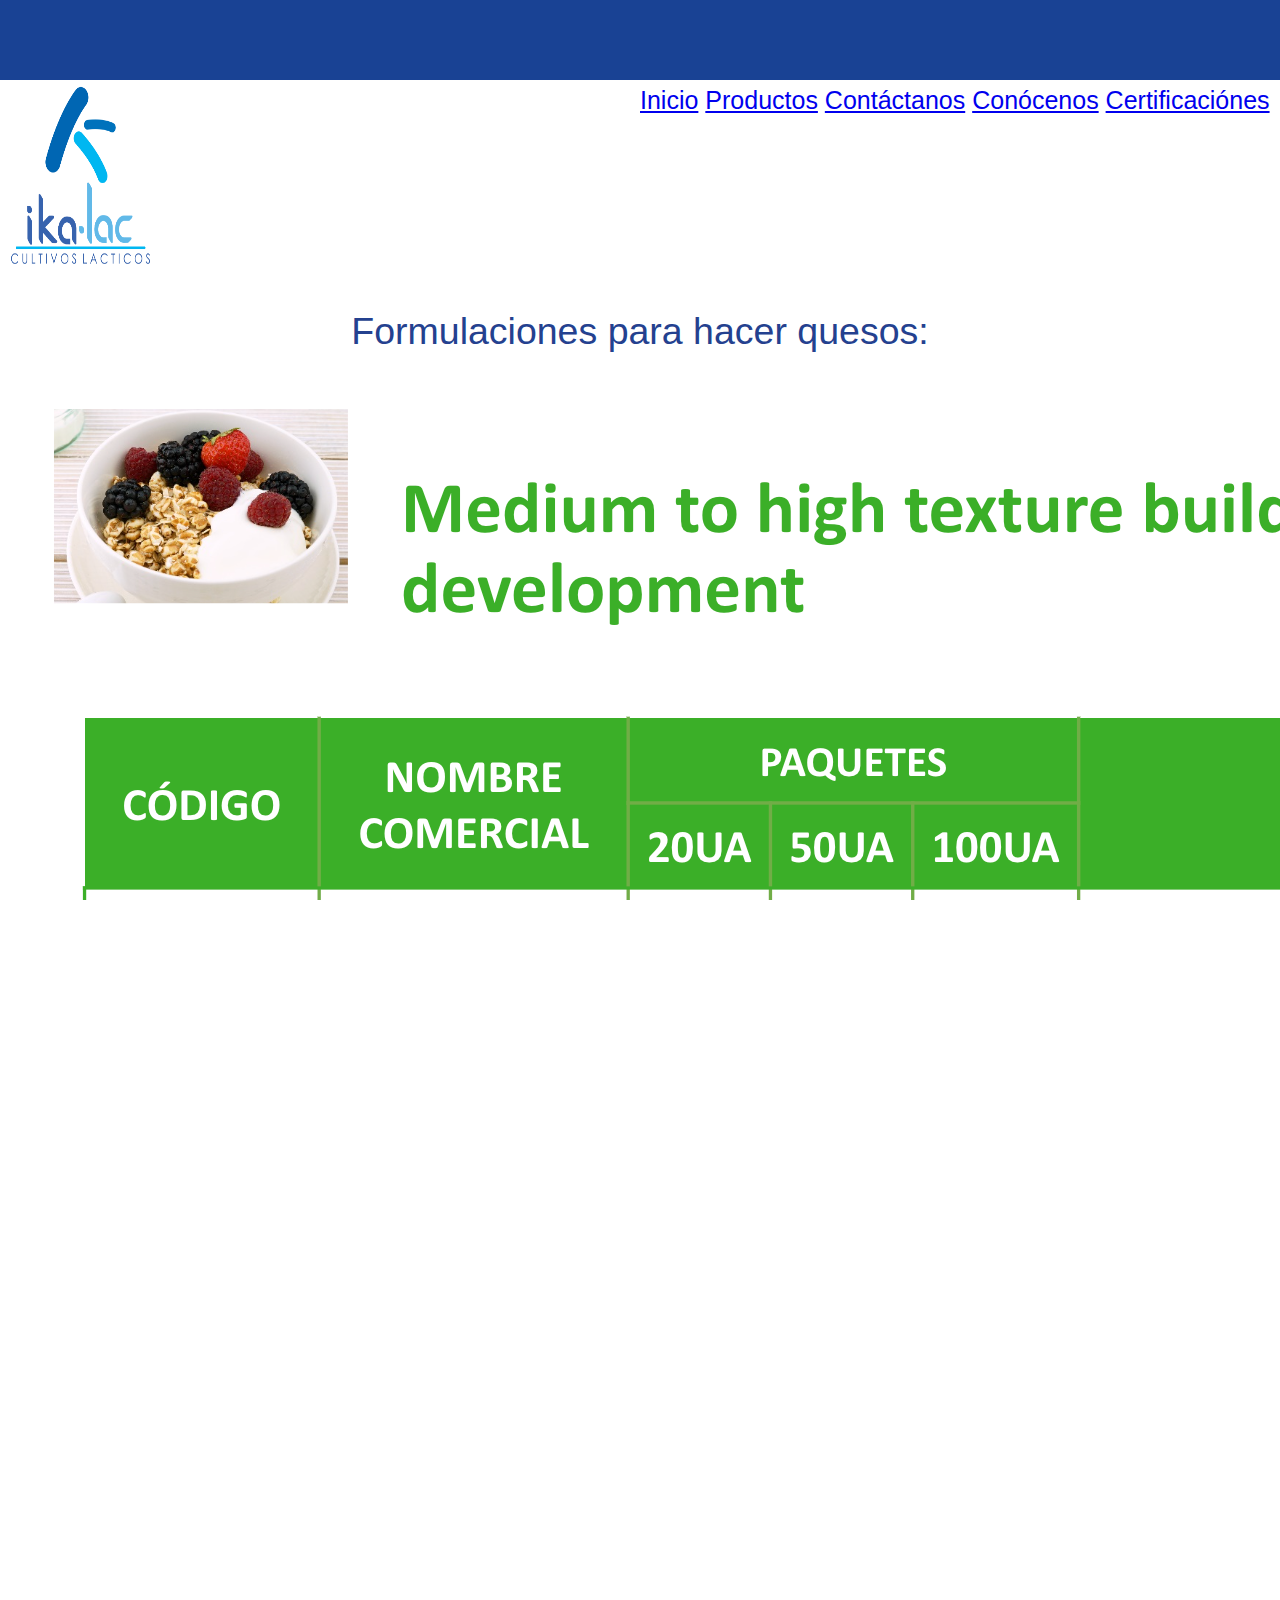
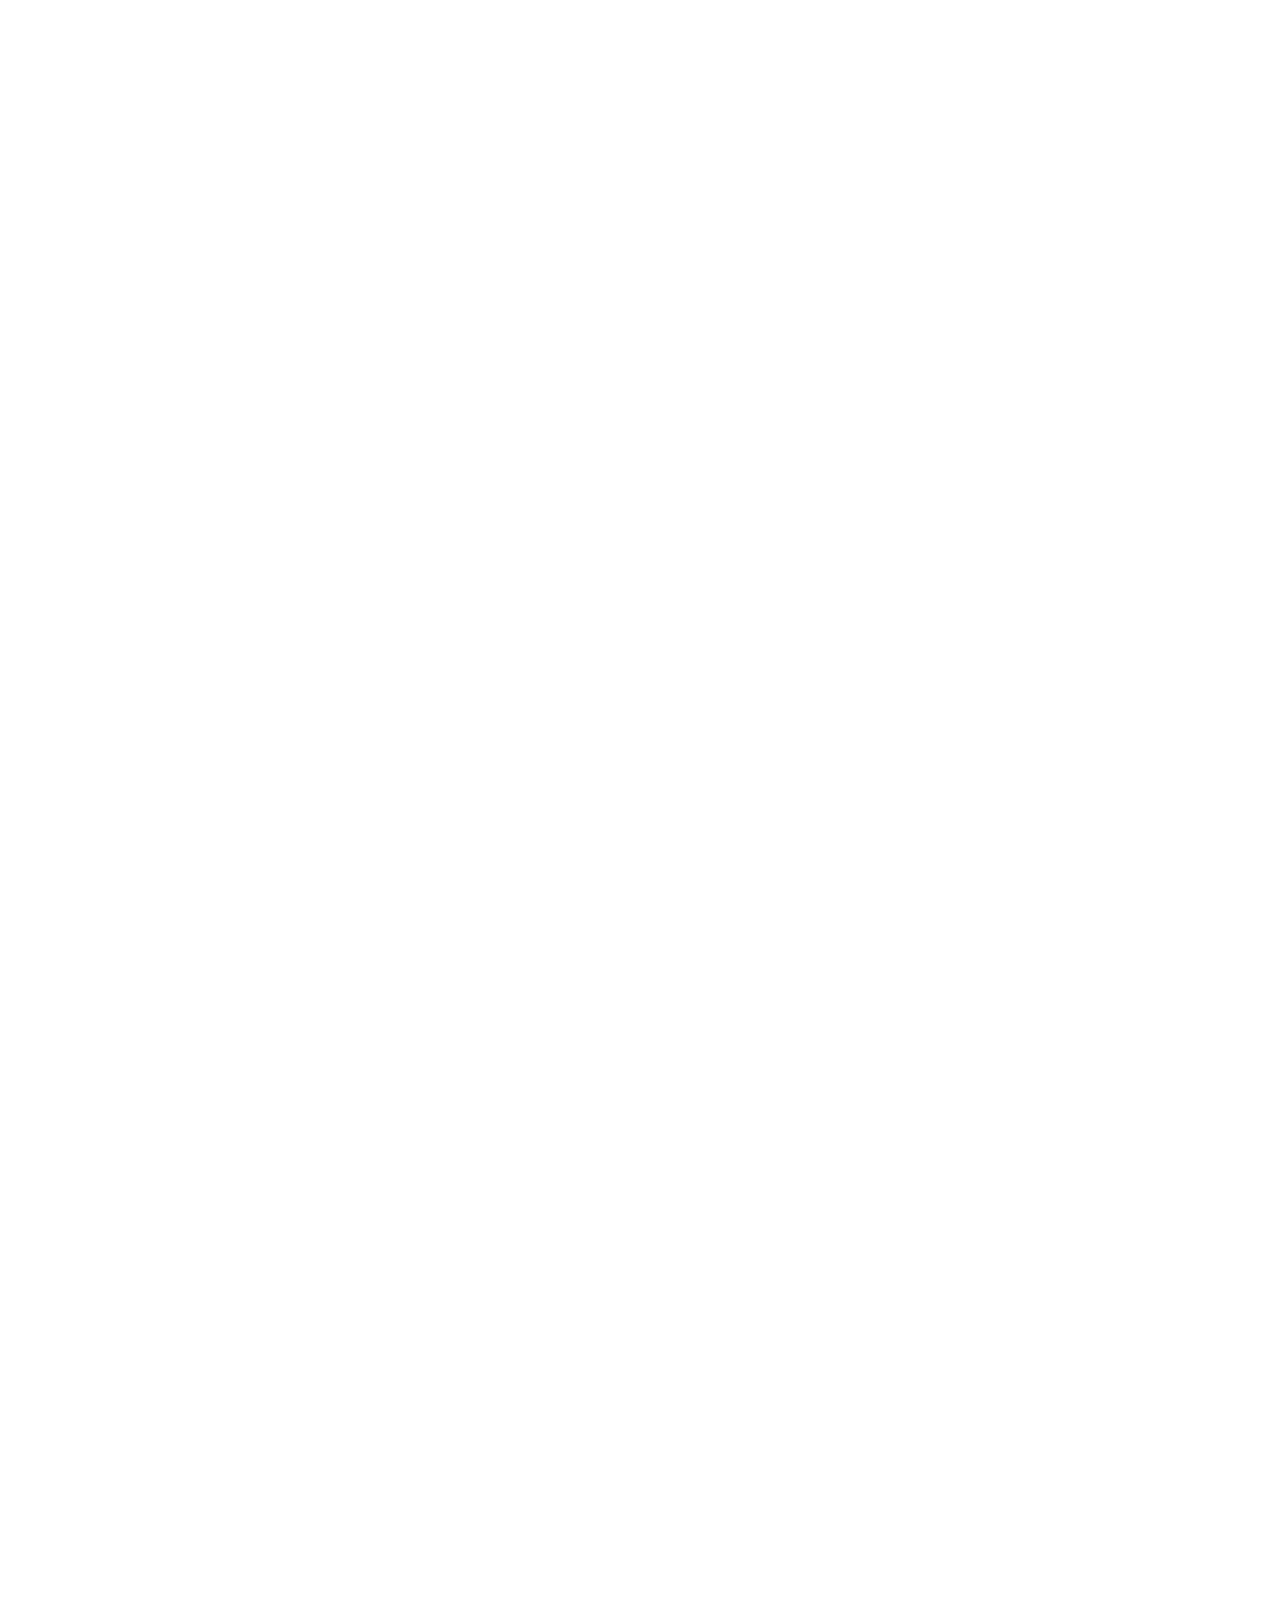
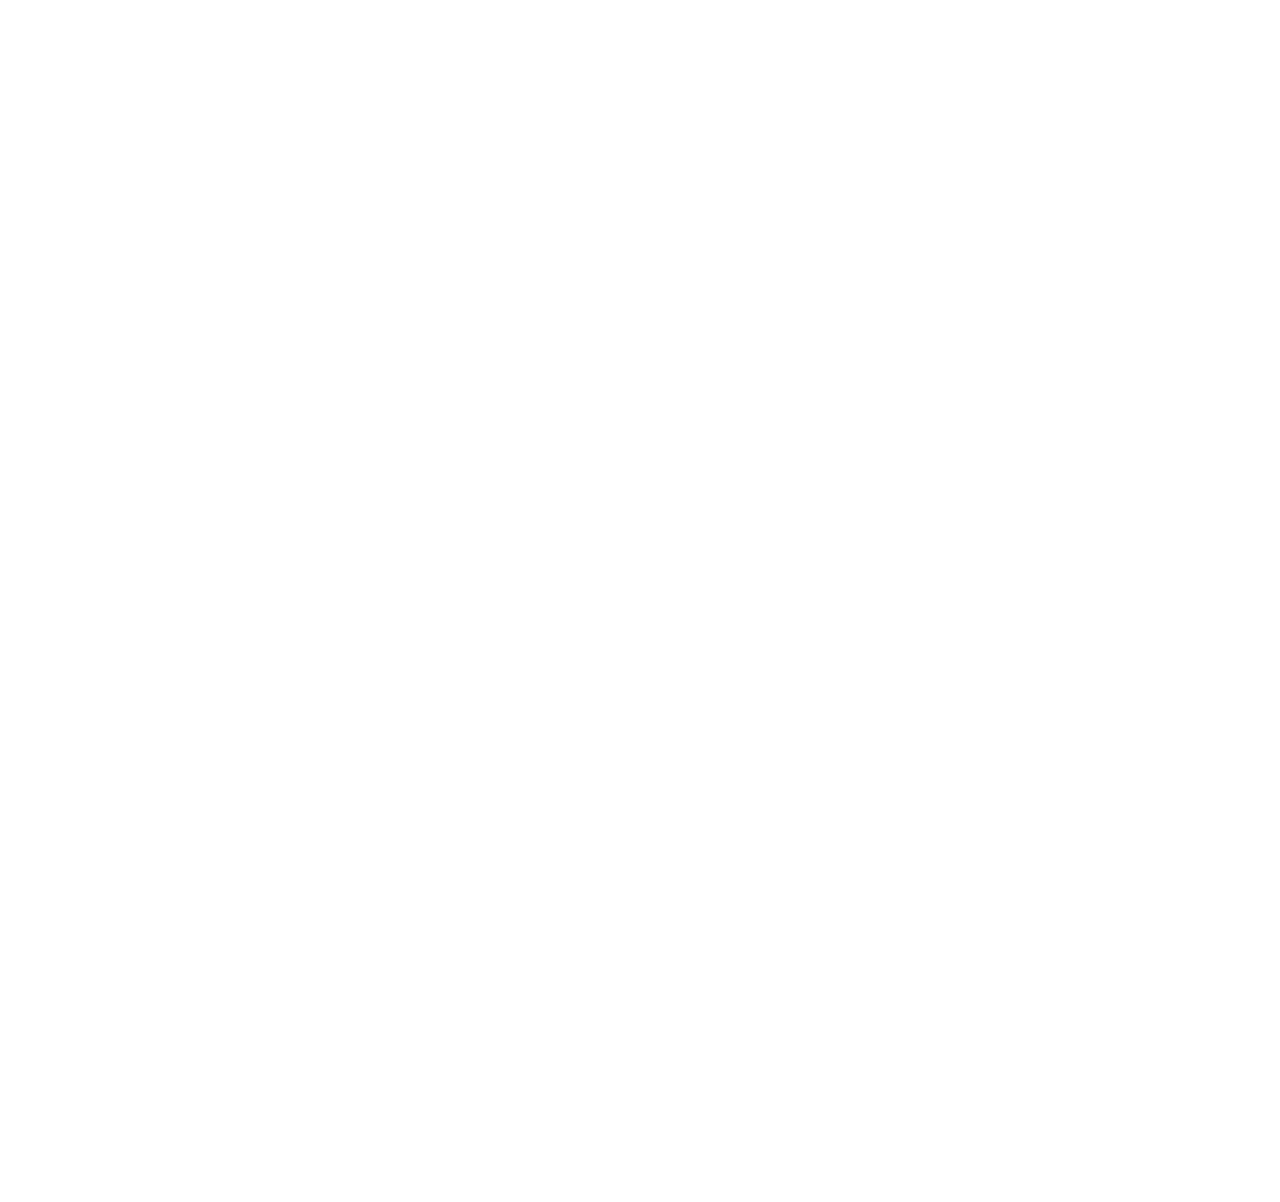
<file: cheese.html>
<!DOCTYPE html>
<html lang="en">

<head>
    <meta charset="UTF-8">

    <title>Cultivos Ika Lac</title>

    <link rel="stylesheet" href="styles/styles.css">
</head>


<body>
    <img src="images/rectangulo4.jpg" width=1450px height="80px">
    <img src="images/ikalac.logo.png" width="150" height="187" />
    <div class="row">
        <a href="index.html">Inicio</a>
        <a href="products.html">Productos</a>
        <a href="contact.html">Contáctanos</a>
        <a href="about-us.html">Conócenos</a>
        <a href="certifications.html">Certificaciónes</a>
    </div>
    <left>
        <h2>Formulaciones para hacer quesos:</h2>
    </left>

    <div class="column">

        <p>
        </p>
    </div>
    <img src="images/yogurt.1.png">
    <img src="images/yogurt.3.png">
    <img src="images/yogurt.4.png">
    <br />



    <br />


    <p>Para más informacion comuníquese con nosotros:</p>

    <p>Email:<a href="mailto:cultivos@ikalac.com">cultivos@ikalac.com</a></p>
    <p>Lláme al:<a href="5552430594">55-52-43-05-94</a></p>




</body>

</html>
</file>
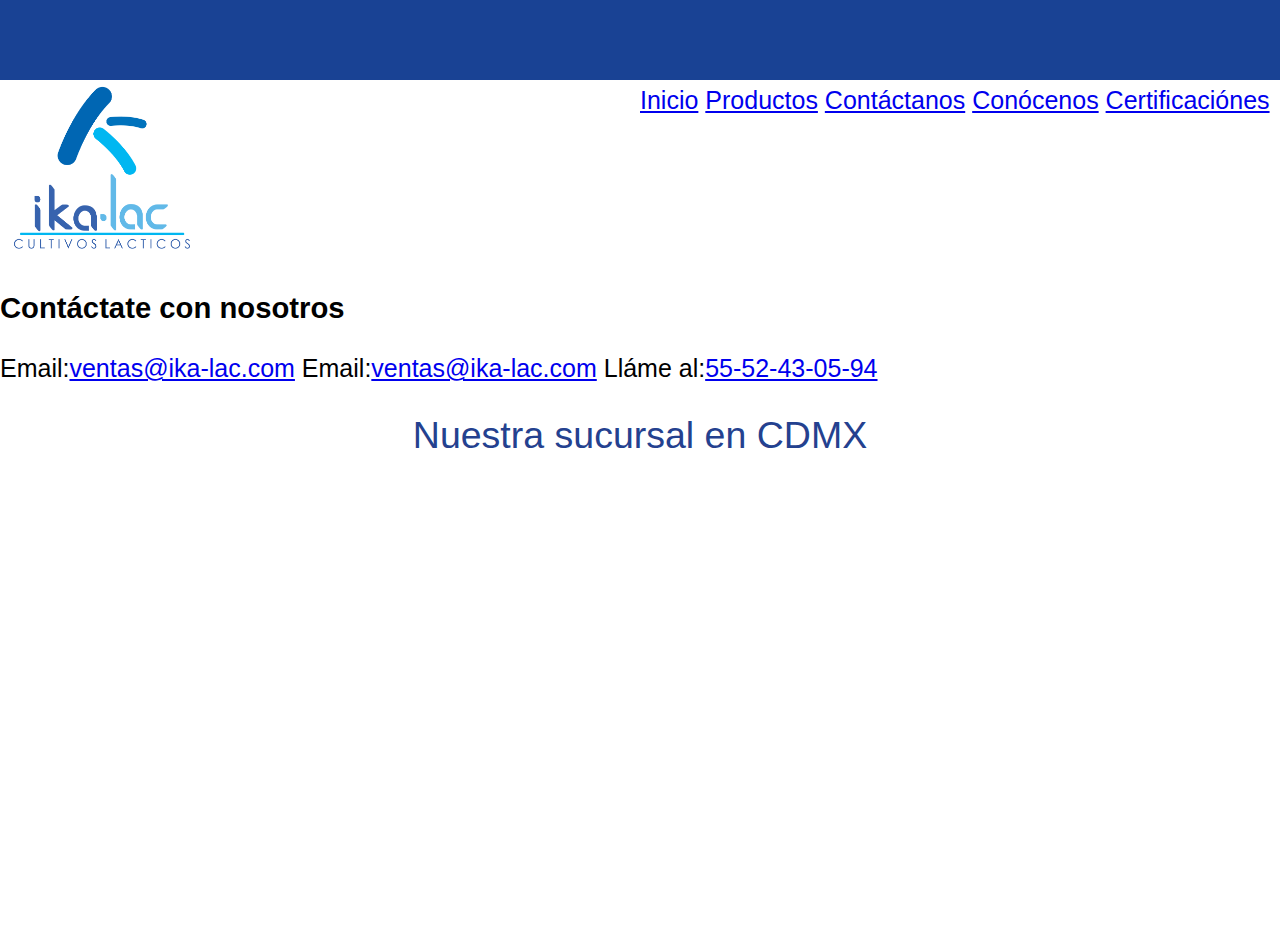
<file: contact.html>
<!DOCTYPE html>
<html lang="en">

<head>
    <meta charset="UTF-8">

    <title>Cultivos Ika Lac</title>

    <link rel="stylesheet" href="styles/styles.css">
</head>

<body>
    <div>
        <img class="rectangle" src="images/rectangulo4.jpg" width=100% height="80px">
    </div>
    <img src="images/a.ikalac.logo%20copy.png" width="190">
    <div class="row">
        <a href="index.html">Inicio</a>
        <a href="products.html">Productos</a>
        <a href="contact.html">Contáctanos</a>
        <a href="about-us.html">Conócenos</a>
        <a href="certifications.html">Certificaciónes</a>
    </div>
    <h3>Contáctate con nosotros</h3>


    <p>Email:<a href="mailto:ventas1@ika-lac.com">ventas@ika-lac.com</a>
        Email:<a href="mailto:ventas@ika-lac.com">ventas@ika-lac.com</a>
        Lláme al:<a href="tel:+525552430594">55-52-43-05-94</a></p>

    <h2>Nuestra sucursal en CDMX</h2>
    <div class="righta">
        <iframe src="https://www.google.com/maps/embed?pb=!1m14!1m8!1m3!1d3763.7972150151113!2d-99.1412067!3d19.3779313!3m2!1i1024!2i768!4f13.1!3m3!1m2!1s0x85d1fe5211fa8079%3A0x6cc7c4921a76485a!2sBioprox%20M%C3%A9xico!5e0!3m2!1sen!2sus!4v1702336060597!5m2!1sen!2sus" width="600" height="450" style="border:0;" allowfullscreen="" loading="lazy" referrerpolicy="no-referrer-when-downgrade"></iframe>
    </div>

</body>

</html>
</file>
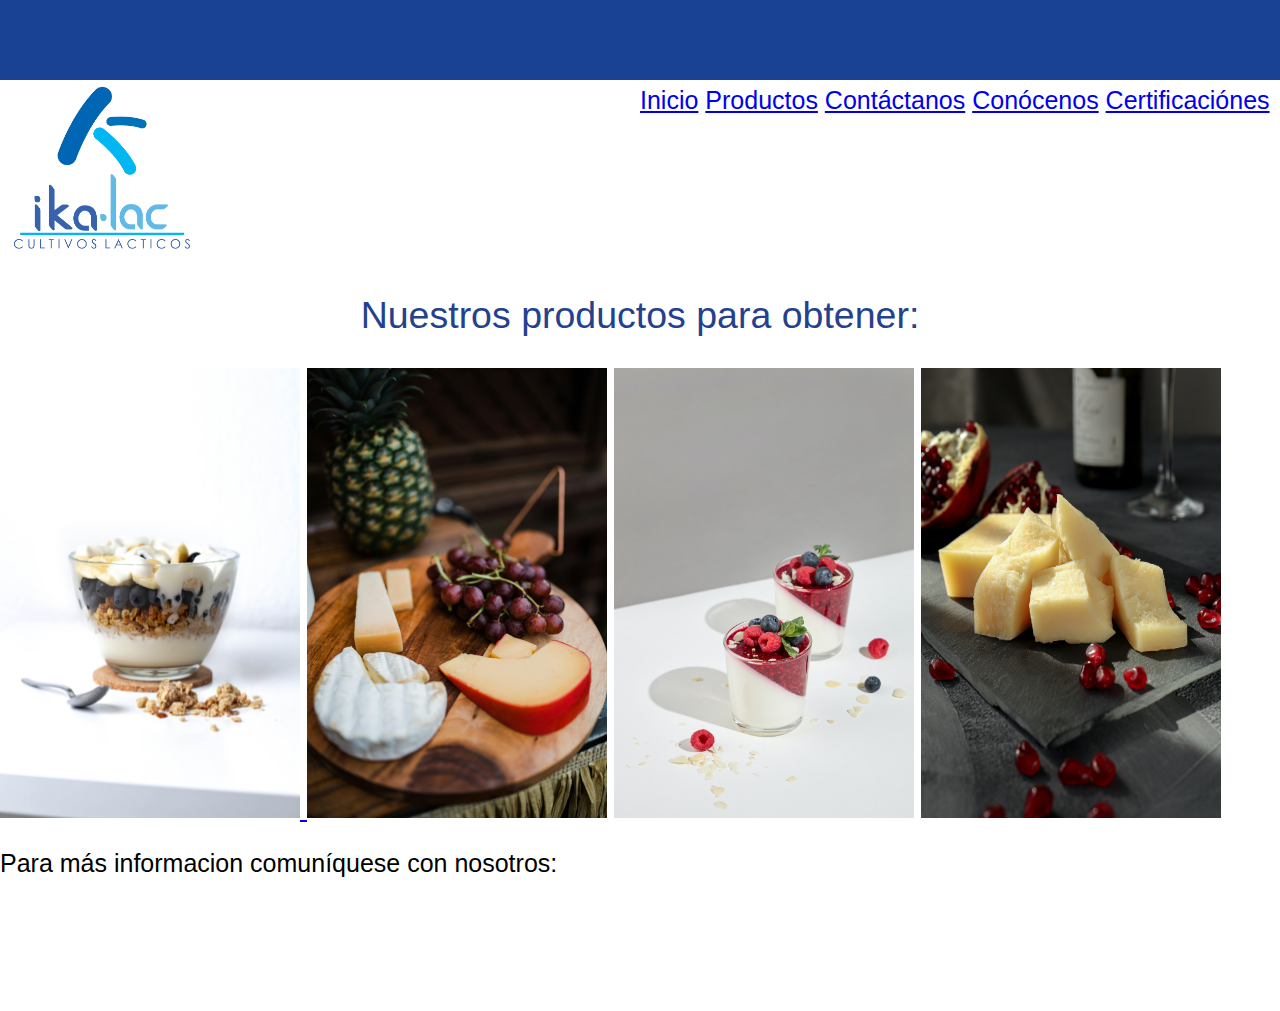
<file: products.html>
<!DOCTYPE html>
<html lang="en">

<head>
    <meta charset="UTF-8">

    <title>Cultivos Ika Lac</title>

    <link rel="stylesheet" href="styles/styles.css">
</head>

<body>
    <img src="images/rectangulo4.jpg" width=1450px height="80px">
    <img src="images/a.ikalac.logo%20copy.png" width="190">
    <div class="row">
        <a href="index.html">Inicio</a>
        <a href="products.html">Productos</a>
        <a href="contact.html">Contáctanos</a>
        <a href="about-us.html">Conócenos</a>
        <a href="certifications.html">Certificaciónes</a>
    </div>
    <left>
        <h2>Nuestros productos para obtener:</h2>
    </left>
    <a href="yogurt.html">
        <img src="images/yogurt.copa.jpg" width="300" height="450">
    </a>
    <img src="images/queso.blanco.rojo.jpg" width="300" height="450">
    <img src="images/yogurt.beber.jpg" width="300" height="450">
    <img src="images/cheese.pomagranade.jpg" width="300" height="450">




    <br />


    <p>Para más informacion comuníquese con nosotros:</p>

    <p>Email:<a href="mailto:cultivos@ikalac.com">cultivos@ikalac.com</a></p>
    <p>Lláme al:<a href="tel:+525552430594">55-52-43-05-94</a></p>


</body>

</html>
</file>
<file: styles/styles.css>
p {
    font-family: "gelica", sans-serif;
    font-weight: 200;
    font-style: normal;
    color: black;

}

h2 {

    font-family: "acumin-pro", sans-serif;
    font-weight: 400;
    font-style: normal;
    color: #24418f;
    text-align: center;
}

div.column {
    float: right;
    width: 40%;
}

div.row {
    float: right;
    width: 50%;
}

div {
    text-align: left;

}

body {
    font-size: 25px;
    font-family: "gelica", sans-serif;
    font-weight: 200;
    font-style: normal;
    background-repeat: no-repeat;
    background-size: cover;
    background-color: ;
    margin: 0;
    overflow: auto;
    height: 100%;
    width: 100%;
}

html {
    height: 100%;
    overflow: hidden;

}

body.succes {
    background-repeat: ;
    background-size: cover;
    background-image: url("");
}

}

div.succes {

    text-align: center;
}

div.rectangle1 {
    width: 1820px;
    height: 50px;
    border-bottom-color: #3763AE;
    background-color: #3763AE;
}

div.rectangle {
    object-fit: cover;
}

.container:hover .overlay {
    opacity: 1;
}

.image {
    display: block;
    width: 100%;
    height: auto;
}

div.padding {
    padding-left: 5%;
}

div.righta {
    text-align: center;
}
</file>
